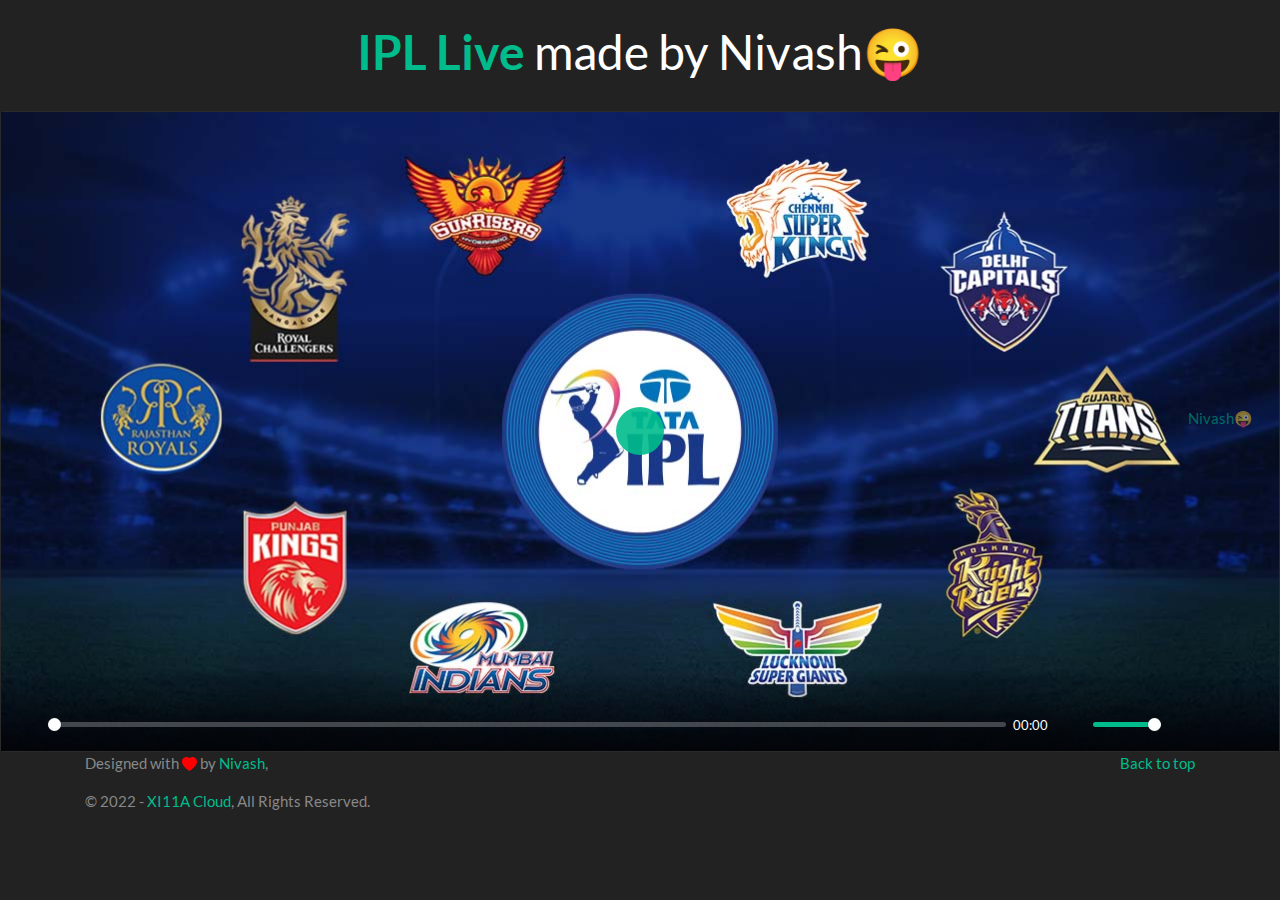
<file: index.html>
<html>
<head>
    <meta name="viewport" content="width=device-width, initial-scale=1.0,maximum-scale=1.0, user-scalable=no">
    <meta charset="utf-8">
    <meta name="keywords" content="Nivash😜, Nivash, xi11a, xilla, dev, website, ipl, video, player, ipl live, plyr">
    <meta name="description" content="IPL Live | Nivash😜 - XI11A Organization">
    <link rel="icon" sizes="192x192" href="/icon_player.png">
    <link="" rel="icon" href="/favicon.ico">
    <link rel="stylesheet" href="/bootstrap.min.css">
    <link rel="stylesheet" href="/plyr.css">
	<title>IPL Live | Nivash😜</title>
<style>
  .plyr__video-wrapper::before{position:absolute;bottom:50%;right:2%;color:#00bc8c;opacity:0.5;z-index:10;content:"Nivash😜"}
  </style>
</head>
<body>
    <center>
<br>
	<h1> <a href="/"><b>IPL Live</b></a> made by Nivash😜</h1>
	<br>
	<div>
        <div class="card text-center">
        <video preload="none" id="player" autoplay controls crossorigin poster="/banner.jpg"></video>
	</div>
</center>
<footer class="text-muted"> <div class="container"> <p class="float-right"> <a href="#">Back to top</a> </p> <p>Designed with <svg width="1em" height="1em" viewBox="0 0 16 16" class="bi bi-heart-fill" fill="red" xmlns="http://www.w3.org/2000/svg"> <path fill-rule="evenodd" d="M8 1.314C12.438-3.248 23.534 4.735 8 15-7.534 4.736 3.562-3.248 8 1.314z"></path> </svg> by <a href="https://github.com/XI11A" target="_blank">Nivash</a>, </p> <p>© 2022 - <a href=" https://github.com/XI11A" target="_blank"> XI11A Cloud</a>, All Rights Reserved.</p> </div> </footer>
<script src="/hls.js"></script>
<script src="/starsports1hd.js"></script>
<script src="/plyr.js"></script>
<script>
    const player = new Plyr('#player');
  </script>
</body>
</html>
</file>
<file: plyr.css>
@keyframes plyr-progress{to{background-position:25px 0;background-position:var(--plyr-progress-loading-size,25px) 0}}@keyframes plyr-popup{0%{opacity:.5;transform:translateY(10px)}to{opacity:1;transform:translateY(0)}}@keyframes plyr-fade-in{from{opacity:0}to{opacity:1}}.plyr{-moz-osx-font-smoothing:grayscale;-webkit-font-smoothing:antialiased;align-items:center;direction:ltr;display:flex;flex-direction:column;font-family:inherit;font-family:var(--plyr-font-family,inherit);font-variant-numeric:tabular-nums;font-weight:400;font-weight:var(--plyr-font-weight-regular,400);line-height:1.7;line-height:var(--plyr-line-height,1.7);max-width:100%;min-width:200px;position:relative;text-shadow:none;transition:box-shadow .3s ease;z-index:0}.plyr audio,.plyr iframe,.plyr video{display:block;height:100%;width:100%}.plyr button{font:inherit;line-height:inherit;width:auto}.plyr:focus{outline:0}.plyr--full-ui{box-sizing:border-box}.plyr--full-ui *,.plyr--full-ui ::after,.plyr--full-ui ::before{box-sizing:inherit}.plyr--full-ui a,.plyr--full-ui button,.plyr--full-ui input,.plyr--full-ui label{touch-action:manipulation}.plyr__badge{background:#4a5464;background:var(--plyr-badge-background,#4a5464);border-radius:2px;border-radius:var(--plyr-badge-border-radius,2px);color:#fff;color:var(--plyr-badge-text-color,#fff);font-size:9px;font-size:var(--plyr-font-size-badge,9px);line-height:1;padding:3px 4px}.plyr--full-ui ::-webkit-media-text-track-container{display:none}.plyr__captions{animation:plyr-fade-in .3s ease;bottom:0;display:none;font-size:13px;font-size:var(--plyr-font-size-small,13px);left:0;padding:10px;padding:var(--plyr-control-spacing,10px);position:absolute;text-align:center;transition:transform .4s ease-in-out;width:100%}.plyr__captions span:empty{display:none}@media (min-width:480px){.plyr__captions{font-size:15px;font-size:var(--plyr-font-size-base,15px);padding:calc(10px * 2);padding:calc(var(--plyr-control-spacing,10px) * 2)}}@media (min-width:768px){.plyr__captions{font-size:18px;font-size:var(--plyr-font-size-large,18px)}}.plyr--captions-active .plyr__captions{display:block}.plyr:not(.plyr--hide-controls) .plyr__controls:not(:empty)~.plyr__captions{transform:translateY(calc(10px * -4));transform:translateY(calc(var(--plyr-control-spacing,10px) * -4))}.plyr__caption{background:rgba(0,0,0,.8);background:var(--plyr-captions-background,rgba(0,0,0,.8));border-radius:2px;-webkit-box-decoration-break:clone;box-decoration-break:clone;color:#fff;color:var(--plyr-captions-text-color,#fff);line-height:185%;padding:.2em .5em;white-space:pre-wrap}.plyr__caption div{display:inline}.plyr__control{background:0 0;border:0;border-radius:3px;border-radius:var(--plyr-control-radius,3px);color:inherit;cursor:pointer;flex-shrink:0;overflow:visible;padding:calc(10px * .7);padding:calc(var(--plyr-control-spacing,10px) * .7);position:relative;transition:all .3s ease}.plyr__control svg{display:block;fill:currentColor;height:18px;height:var(--plyr-control-icon-size,18px);pointer-events:none;width:18px;width:var(--plyr-control-icon-size,18px)}.plyr__control:focus{outline:0}.plyr__control.plyr__tab-focus{outline-color:#00bc8c;outline-color:var(--plyr-tab-focus-color,var(--plyr-color-main,var(--plyr-color-main,#00bc8c)));outline-offset:2px;outline-style:dotted;outline-width:3px}a.plyr__control{text-decoration:none}a.plyr__control::after,a.plyr__control::before{display:none}.plyr__control.plyr__control--pressed .icon--not-pressed,.plyr__control.plyr__control--pressed .label--not-pressed,.plyr__control:not(.plyr__control--pressed) .icon--pressed,.plyr__control:not(.plyr__control--pressed) .label--pressed{display:none}.plyr--full-ui ::-webkit-media-controls{display:none}.plyr__controls{align-items:center;display:flex;justify-content:flex-end;text-align:center}.plyr__controls .plyr__progress__container{flex:1;min-width:0}.plyr__controls .plyr__controls__item{margin-left:calc(10px / 4);margin-left:calc(var(--plyr-control-spacing,10px)/ 4)}.plyr__controls .plyr__controls__item:first-child{margin-left:0;margin-right:auto}.plyr__controls .plyr__controls__item.plyr__progress__container{padding-left:calc(10px / 4);padding-left:calc(var(--plyr-control-spacing,10px)/ 4)}.plyr__controls .plyr__controls__item.plyr__time{padding:0 calc(10px / 2);padding:0 calc(var(--plyr-control-spacing,10px)/ 2)}.plyr__controls .plyr__controls__item.plyr__progress__container:first-child,.plyr__controls .plyr__controls__item.plyr__time+.plyr__time,.plyr__controls .plyr__controls__item.plyr__time:first-child{padding-left:0}.plyr__controls:empty{display:none}.plyr [data-plyr=airplay],.plyr [data-plyr=captions],.plyr [data-plyr=fullscreen],.plyr [data-plyr=pip]{display:none}.plyr--airplay-supported [data-plyr=airplay],.plyr--captions-enabled [data-plyr=captions],.plyr--fullscreen-enabled [data-plyr=fullscreen],.plyr--pip-supported [data-plyr=pip]{display:inline-block}.plyr__menu{display:flex;position:relative}.plyr__menu .plyr__control svg{transition:transform .3s ease}.plyr__menu .plyr__control[aria-expanded=true] svg{transform:rotate(90deg)}.plyr__menu .plyr__control[aria-expanded=true] .plyr__tooltip{display:none}.plyr__menu__container{animation:plyr-popup .2s ease;background:rgba(255,255,255,.9);background:var(--plyr-menu-background,rgba(255,255,255,.9));border-radius:4px;bottom:100%;box-shadow:0 1px 2px rgba(0,0,0,.15);box-shadow:var(--plyr-menu-shadow,0 1px 2px rgba(0,0,0,.15));color:#4a5464;color:var(--plyr-menu-color,#4a5464);font-size:15px;font-size:var(--plyr-font-size-base,15px);margin-bottom:10px;position:absolute;right:-3px;text-align:left;white-space:nowrap;z-index:3}.plyr__menu__container>div{overflow:hidden;transition:height .35s cubic-bezier(.4,0,.2,1),width .35s cubic-bezier(.4,0,.2,1)}.plyr__menu__container::after{border:4px solid transparent;border:var(--plyr-menu-arrow-size,4px) solid transparent;border-top-color:rgba(255,255,255,.9);border-top-color:var(--plyr-menu-background,rgba(255,255,255,.9));content:'';height:0;position:absolute;right:calc(((18px / 2) + calc(10px * .7)) - (4px / 2));right:calc(((var(--plyr-control-icon-size,18px)/ 2) + calc(var(--plyr-control-spacing,10px) * .7)) - (var(--plyr-menu-arrow-size,4px)/ 2));top:100%;width:0}.plyr__menu__container [role=menu]{padding:calc(10px * .7);padding:calc(var(--plyr-control-spacing,10px) * .7)}.plyr__menu__container [role=menuitem],.plyr__menu__container [role=menuitemradio]{margin-top:2px}.plyr__menu__container [role=menuitem]:first-child,.plyr__menu__container [role=menuitemradio]:first-child{margin-top:0}.plyr__menu__container .plyr__control{align-items:center;color:#4a5464;color:var(--plyr-menu-color,#4a5464);display:flex;font-size:13px;font-size:var(--plyr-font-size-menu,var(--plyr-font-size-small,13px));padding-bottom:calc(calc(10px * .7)/ 1.5);padding-bottom:calc(calc(var(--plyr-control-spacing,10px) * .7)/ 1.5);padding-left:calc(calc(10px * .7) * 1.5);padding-left:calc(calc(var(--plyr-control-spacing,10px) * .7) * 1.5);padding-right:calc(calc(10px * .7) * 1.5);padding-right:calc(calc(var(--plyr-control-spacing,10px) * .7) * 1.5);padding-top:calc(calc(10px * .7)/ 1.5);padding-top:calc(calc(var(--plyr-control-spacing,10px) * .7)/ 1.5);-webkit-user-select:none;-ms-user-select:none;user-select:none;width:100%}.plyr__menu__container .plyr__control>span{align-items:inherit;display:flex;width:100%}.plyr__menu__container .plyr__control::after{border:4px solid transparent;border:var(--plyr-menu-item-arrow-size,4px) solid transparent;content:'';position:absolute;top:50%;transform:translateY(-50%)}.plyr__menu__container .plyr__control--forward{padding-right:calc(calc(10px * .7) * 4);padding-right:calc(calc(var(--plyr-control-spacing,10px) * .7) * 4)}.plyr__menu__container .plyr__control--forward::after{border-left-color:#728197;border-left-color:var(--plyr-menu-arrow-color,#728197);right:calc((calc(10px * .7) * 1.5) - 4px);right:calc((calc(var(--plyr-control-spacing,10px) * .7) * 1.5) - var(--plyr-menu-item-arrow-size,4px))}.plyr__menu__container .plyr__control--forward.plyr__tab-focus::after,.plyr__menu__container .plyr__control--forward:hover::after{border-left-color:currentColor}.plyr__menu__container .plyr__control--back{font-weight:400;font-weight:var(--plyr-font-weight-regular,400);margin:calc(10px * .7);margin:calc(var(--plyr-control-spacing,10px) * .7);margin-bottom:calc(calc(10px * .7)/ 2);margin-bottom:calc(calc(var(--plyr-control-spacing,10px) * .7)/ 2);padding-left:calc(calc(10px * .7) * 4);padding-left:calc(calc(var(--plyr-control-spacing,10px) * .7) * 4);position:relative;width:calc(100% - (calc(10px * .7) * 2));width:calc(100% - (calc(var(--plyr-control-spacing,10px) * .7) * 2))}.plyr__menu__container .plyr__control--back::after{border-right-color:#728197;border-right-color:var(--plyr-menu-arrow-color,#728197);left:calc((calc(10px * .7) * 1.5) - 4px);left:calc((calc(var(--plyr-control-spacing,10px) * .7) * 1.5) - var(--plyr-menu-item-arrow-size,4px))}.plyr__menu__container .plyr__control--back::before{background:#dcdfe5;background:var(--plyr-menu-back-border-color,#dcdfe5);box-shadow:0 1px 0 #fff;box-shadow:0 1px 0 var(--plyr-menu-back-border-shadow-color,#fff);content:'';height:1px;left:0;margin-top:calc(calc(10px * .7)/ 2);margin-top:calc(calc(var(--plyr-control-spacing,10px) * .7)/ 2);overflow:hidden;position:absolute;right:0;top:100%}.plyr__menu__container .plyr__control--back.plyr__tab-focus::after,.plyr__menu__container .plyr__control--back:hover::after{border-right-color:currentColor}.plyr__menu__container .plyr__control[role=menuitemradio]{padding-left:calc(10px * .7);padding-left:calc(var(--plyr-control-spacing,10px) * .7)}.plyr__menu__container .plyr__control[role=menuitemradio]::after,.plyr__menu__container .plyr__control[role=menuitemradio]::before{border-radius:100%}.plyr__menu__container .plyr__control[role=menuitemradio]::before{background:rgba(0,0,0,.1);content:'';display:block;flex-shrink:0;height:16px;margin-right:10px;margin-right:var(--plyr-control-spacing,10px);transition:all .3s ease;width:16px}.plyr__menu__container .plyr__control[role=menuitemradio]::after{background:#fff;border:0;height:6px;left:12px;opacity:0;top:50%;transform:translateY(-50%) scale(0);transition:transform .3s ease,opacity .3s ease;width:6px}.plyr__menu__container .plyr__control[role=menuitemradio][aria-checked=true]::before{background:#00bc8c;background:var(--plyr-control-toggle-checked-background,var(--plyr-color-main,var(--plyr-color-main,#00bc8c)))}.plyr__menu__container .plyr__control[role=menuitemradio][aria-checked=true]::after{opacity:1;transform:translateY(-50%) scale(1)}.plyr__menu__container .plyr__control[role=menuitemradio].plyr__tab-focus::before,.plyr__menu__container .plyr__control[role=menuitemradio]:hover::before{background:rgba(35,40,47,.1)}.plyr__menu__container .plyr__menu__value{align-items:center;display:flex;margin-left:auto;margin-right:calc((calc(10px * .7) - 2) * -1);margin-right:calc((calc(var(--plyr-control-spacing,10px) * .7) - 2) * -1);overflow:hidden;padding-left:calc(calc(10px * .7) * 3.5);padding-left:calc(calc(var(--plyr-control-spacing,10px) * .7) * 3.5);pointer-events:none}.plyr--full-ui input[type=range]{-webkit-appearance:none;background:0 0;border:0;border-radius:calc(13px * 2);border-radius:calc(var(--plyr-range-thumb-height,13px) * 2);color:#00bc8c;color:var(--plyr-range-fill-background,var(--plyr-color-main,var(--plyr-color-main,#00bc8c)));display:block;height:calc((3px * 2) + 13px);height:calc((var(--plyr-range-thumb-active-shadow-width,3px) * 2) + var(--plyr-range-thumb-height,13px));margin:0;min-width:0;padding:0;transition:box-shadow .3s ease;width:100%}.plyr--full-ui input[type=range]::-webkit-slider-runnable-track{background:0 0;border:0;border-radius:calc(5px / 2);border-radius:calc(var(--plyr-range-track-height,5px)/ 2);height:5px;height:var(--plyr-range-track-height,5px);-webkit-transition:box-shadow .3s ease;transition:box-shadow .3s ease;-webkit-user-select:none;user-select:none;background-image:linear-gradient(to right,currentColor 0,transparent 0);background-image:linear-gradient(to right,currentColor var(--value,0),transparent var(--value,0))}.plyr--full-ui input[type=range]::-webkit-slider-thumb{background:#fff;background:var(--plyr-range-thumb-background,#fff);border:0;border-radius:100%;box-shadow:0 1px 1px rgba(35,40,47,.15),0 0 0 1px rgba(35,40,47,.2);box-shadow:var(--plyr-range-thumb-shadow,0 1px 1px rgba(35,40,47,.15),0 0 0 1px rgba(35,40,47,.2));height:13px;height:var(--plyr-range-thumb-height,13px);position:relative;-webkit-transition:all .2s ease;transition:all .2s ease;width:13px;width:var(--plyr-range-thumb-height,13px);-webkit-appearance:none;margin-top:calc(((13px - 5px)/ 2) * -1);margin-top:calc(((var(--plyr-range-thumb-height,13px) - var(--plyr-range-track-height,5px))/ 2) * -1)}.plyr--full-ui input[type=range]::-moz-range-track{background:0 0;border:0;border-radius:calc(5px / 2);border-radius:calc(var(--plyr-range-track-height,5px)/ 2);height:5px;height:var(--plyr-range-track-height,5px);-moz-transition:box-shadow .3s ease;transition:box-shadow .3s ease;user-select:none}.plyr--full-ui input[type=range]::-moz-range-thumb{background:#fff;background:var(--plyr-range-thumb-background,#fff);border:0;border-radius:100%;box-shadow:0 1px 1px rgba(35,40,47,.15),0 0 0 1px rgba(35,40,47,.2);box-shadow:var(--plyr-range-thumb-shadow,0 1px 1px rgba(35,40,47,.15),0 0 0 1px rgba(35,40,47,.2));height:13px;height:var(--plyr-range-thumb-height,13px);position:relative;-moz-transition:all .2s ease;transition:all .2s ease;width:13px;width:var(--plyr-range-thumb-height,13px)}.plyr--full-ui input[type=range]::-moz-range-progress{background:currentColor;border-radius:calc(5px / 2);border-radius:calc(var(--plyr-range-track-height,5px)/ 2);height:5px;height:var(--plyr-range-track-height,5px)}.plyr--full-ui input[type=range]::-ms-track{background:0 0;border:0;border-radius:calc(5px / 2);border-radius:calc(var(--plyr-range-track-height,5px)/ 2);height:5px;height:var(--plyr-range-track-height,5px);-ms-transition:box-shadow .3s ease;transition:box-shadow .3s ease;-ms-user-select:none;user-select:none;color:transparent}.plyr--full-ui input[type=range]::-ms-fill-upper{background:0 0;border:0;border-radius:calc(5px / 2);border-radius:calc(var(--plyr-range-track-height,5px)/ 2);height:5px;height:var(--plyr-range-track-height,5px);-ms-transition:box-shadow .3s ease;transition:box-shadow .3s ease;-ms-user-select:none;user-select:none}.plyr--full-ui input[type=range]::-ms-fill-lower{background:0 0;border:0;border-radius:calc(5px / 2);border-radius:calc(var(--plyr-range-track-height,5px)/ 2);height:5px;height:var(--plyr-range-track-height,5px);-ms-transition:box-shadow .3s ease;transition:box-shadow .3s ease;-ms-user-select:none;user-select:none;background:currentColor}.plyr--full-ui input[type=range]::-ms-thumb{background:#fff;background:var(--plyr-range-thumb-background,#fff);border:0;border-radius:100%;box-shadow:0 1px 1px rgba(35,40,47,.15),0 0 0 1px rgba(35,40,47,.2);box-shadow:var(--plyr-range-thumb-shadow,0 1px 1px rgba(35,40,47,.15),0 0 0 1px rgba(35,40,47,.2));height:13px;height:var(--plyr-range-thumb-height,13px);position:relative;-ms-transition:all .2s ease;transition:all .2s ease;width:13px;width:var(--plyr-range-thumb-height,13px);margin-top:0}.plyr--full-ui input[type=range]::-ms-tooltip{display:none}.plyr--full-ui input[type=range]:focus{outline:0}.plyr--full-ui input[type=range]::-moz-focus-outer{border:0}.plyr--full-ui input[type=range].plyr__tab-focus::-webkit-slider-runnable-track{outline-color:#00bc8c;outline-color:var(--plyr-tab-focus-color,var(--plyr-color-main,var(--plyr-color-main,#00bc8c)));outline-offset:2px;outline-style:dotted;outline-width:3px}.plyr--full-ui input[type=range].plyr__tab-focus::-moz-range-track{outline-color:#00bc8c;outline-color:var(--plyr-tab-focus-color,var(--plyr-color-main,var(--plyr-color-main,#00bc8c)));outline-offset:2px;outline-style:dotted;outline-width:3px}.plyr--full-ui input[type=range].plyr__tab-focus::-ms-track{outline-color:#00bc8c;outline-color:var(--plyr-tab-focus-color,var(--plyr-color-main,var(--plyr-color-main,#00bc8c)));outline-offset:2px;outline-style:dotted;outline-width:3px}.plyr__poster{background-color:#000;background-color:var(--plyr-video-background,var(--plyr-video-background,#000));background-position:50% 50%;background-repeat:no-repeat;background-size:contain;height:100%;left:0;opacity:0;position:absolute;top:0;transition:opacity .2s ease;width:100%;z-index:1}.plyr--stopped.plyr__poster-enabled .plyr__poster{opacity:1}.plyr__time{font-size:13px;font-size:var(--plyr-font-size-time,var(--plyr-font-size-small,13px))}.plyr__time+.plyr__time::before{content:'\2044';margin-right:10px;margin-right:var(--plyr-control-spacing,10px)}@media (max-width:767px){.plyr__time+.plyr__time{display:none}}.plyr__tooltip{background:rgba(255,255,255,.9);background:var(--plyr-tooltip-background,rgba(255,255,255,.9));border-radius:3px;border-radius:var(--plyr-tooltip-radius,3px);bottom:100%;box-shadow:0 1px 2px rgba(0,0,0,.15);box-shadow:var(--plyr-tooltip-shadow,0 1px 2px rgba(0,0,0,.15));color:#4a5464;color:var(--plyr-tooltip-color,#4a5464);font-size:13px;font-size:var(--plyr-font-size-small,13px);font-weight:400;font-weight:var(--plyr-font-weight-regular,400);left:50%;line-height:1.3;margin-bottom:calc(calc(10px / 2) * 2);margin-bottom:calc(calc(var(--plyr-control-spacing,10px)/ 2) * 2);opacity:0;padding:calc(10px / 2) calc(calc(10px / 2) * 1.5);padding:calc(var(--plyr-control-spacing,10px)/ 2) calc(calc(var(--plyr-control-spacing,10px)/ 2) * 1.5);pointer-events:none;position:absolute;transform:translate(-50%,10px) scale(.8);transform-origin:50% 100%;transition:transform .2s .1s ease,opacity .2s .1s ease;white-space:nowrap;z-index:2}.plyr__tooltip::before{border-left:4px solid transparent;border-left:var(--plyr-tooltip-arrow-size,4px) solid transparent;border-right:4px solid transparent;border-right:var(--plyr-tooltip-arrow-size,4px) solid transparent;border-top:4px solid rgba(255,255,255,.9);border-top:var(--plyr-tooltip-arrow-size,4px) solid var(--plyr-tooltip-background,rgba(255,255,255,.9));bottom:calc(4px * -1);bottom:calc(var(--plyr-tooltip-arrow-size,4px) * -1);content:'';height:0;left:50%;position:absolute;transform:translateX(-50%);width:0;z-index:2}.plyr .plyr__control.plyr__tab-focus .plyr__tooltip,.plyr .plyr__control:hover .plyr__tooltip,.plyr__tooltip--visible{opacity:1;transform:translate(-50%,0) scale(1)}.plyr .plyr__control:hover .plyr__tooltip{z-index:3}.plyr__controls>.plyr__control:first-child .plyr__tooltip,.plyr__controls>.plyr__control:first-child+.plyr__control .plyr__tooltip{left:0;transform:translate(0,10px) scale(.8);transform-origin:0 100%}.plyr__controls>.plyr__control:first-child .plyr__tooltip::before,.plyr__controls>.plyr__control:first-child+.plyr__control .plyr__tooltip::before{left:calc((18px / 2) + calc(10px * .7));left:calc((var(--plyr-control-icon-size,18px)/ 2) + calc(var(--plyr-control-spacing,10px) * .7))}.plyr__controls>.plyr__control:last-child .plyr__tooltip{left:auto;right:0;transform:translate(0,10px) scale(.8);transform-origin:100% 100%}.plyr__controls>.plyr__control:last-child .plyr__tooltip::before{left:auto;right:calc((18px / 2) + calc(10px * .7));right:calc((var(--plyr-control-icon-size,18px)/ 2) + calc(var(--plyr-control-spacing,10px) * .7));transform:translateX(50%)}.plyr__controls>.plyr__control:first-child .plyr__tooltip--visible,.plyr__controls>.plyr__control:first-child+.plyr__control .plyr__tooltip--visible,.plyr__controls>.plyr__control:first-child+.plyr__control.plyr__tab-focus .plyr__tooltip,.plyr__controls>.plyr__control:first-child+.plyr__control:hover .plyr__tooltip,.plyr__controls>.plyr__control:first-child.plyr__tab-focus .plyr__tooltip,.plyr__controls>.plyr__control:first-child:hover .plyr__tooltip,.plyr__controls>.plyr__control:last-child .plyr__tooltip--visible,.plyr__controls>.plyr__control:last-child.plyr__tab-focus .plyr__tooltip,.plyr__controls>.plyr__control:last-child:hover .plyr__tooltip{transform:translate(0,0) scale(1)}.plyr__progress{left:calc(13px * .5);left:calc(var(--plyr-range-thumb-height,13px) * .5);margin-right:13px;margin-right:var(--plyr-range-thumb-height,13px);position:relative}.plyr__progress input[type=range],.plyr__progress__buffer{margin-left:calc(13px * -.5);margin-left:calc(var(--plyr-range-thumb-height,13px) * -.5);margin-right:calc(13px * -.5);margin-right:calc(var(--plyr-range-thumb-height,13px) * -.5);width:calc(100% + 13px);width:calc(100% + var(--plyr-range-thumb-height,13px))}.plyr__progress input[type=range]{position:relative;z-index:2}.plyr__progress .plyr__tooltip{font-size:13px;font-size:var(--plyr-font-size-time,var(--plyr-font-size-small,13px));left:0}.plyr__progress__buffer{-webkit-appearance:none;background:0 0;border:0;border-radius:100px;height:5px;height:var(--plyr-range-track-height,5px);left:0;margin-top:calc((5px / 2) * -1);margin-top:calc((var(--plyr-range-track-height,5px)/ 2) * -1);padding:0;position:absolute;top:50%}.plyr__progress__buffer::-webkit-progress-bar{background:0 0}.plyr__progress__buffer::-webkit-progress-value{background:currentColor;border-radius:100px;min-width:5px;min-width:var(--plyr-range-track-height,5px);-webkit-transition:width .2s ease;transition:width .2s ease}.plyr__progress__buffer::-moz-progress-bar{background:currentColor;border-radius:100px;min-width:5px;min-width:var(--plyr-range-track-height,5px);-moz-transition:width .2s ease;transition:width .2s ease}.plyr__progress__buffer::-ms-fill{border-radius:100px;-ms-transition:width .2s ease;transition:width .2s ease}.plyr--loading .plyr__progress__buffer{animation:plyr-progress 1s linear infinite;background-image:linear-gradient(-45deg,rgba(35,40,47,.6) 25%,transparent 25%,transparent 50%,rgba(35,40,47,.6) 50%,rgba(35,40,47,.6) 75%,transparent 75%,transparent);background-image:linear-gradient(-45deg,var(--plyr-progress-loading-background,rgba(35,40,47,.6)) 25%,transparent 25%,transparent 50%,var(--plyr-progress-loading-background,rgba(35,40,47,.6)) 50%,var(--plyr-progress-loading-background,rgba(35,40,47,.6)) 75%,transparent 75%,transparent);background-repeat:repeat-x;background-size:25px 25px;background-size:var(--plyr-progress-loading-size,25px) var(--plyr-progress-loading-size,25px);color:transparent}.plyr--video.plyr--loading .plyr__progress__buffer{background-color:rgba(255,255,255,.25);background-color:var(--plyr-video-progress-buffered-background,rgba(255,255,255,.25))}.plyr--audio.plyr--loading .plyr__progress__buffer{background-color:rgba(193,200,209,.6);background-color:var(--plyr-audio-progress-buffered-background,rgba(193,200,209,.6))}.plyr__volume{align-items:center;display:flex;max-width:110px;min-width:80px;position:relative;width:20%}.plyr__volume input[type=range]{margin-left:calc(10px / 2);margin-left:calc(var(--plyr-control-spacing,10px)/ 2);margin-right:calc(10px / 2);margin-right:calc(var(--plyr-control-spacing,10px)/ 2);position:relative;z-index:2}.plyr--is-ios .plyr__volume{min-width:0;width:auto}.plyr--audio{display:block}.plyr--audio .plyr__controls{background:#fff;background:var(--plyr-audio-controls-background,#fff);border-radius:inherit;color:#4a5464;color:var(--plyr-audio-control-color,#4a5464);padding:10px;padding:var(--plyr-control-spacing,10px)}.plyr--audio .plyr__control.plyr__tab-focus,.plyr--audio .plyr__control:hover,.plyr--audio .plyr__control[aria-expanded=true]{background:#00bc8c;background:var(--plyr-audio-control-background-hover,var(--plyr-color-main,var(--plyr-color-main,#00bc8c)));color:#fff;color:var(--plyr-audio-control-color-hover,#fff)}.plyr--full-ui.plyr--audio input[type=range]::-webkit-slider-runnable-track{background-color:rgba(193,200,209,.6);background-color:var(--plyr-audio-range-track-background,var(--plyr-audio-progress-buffered-background,rgba(193,200,209,.6)))}.plyr--full-ui.plyr--audio input[type=range]::-moz-range-track{background-color:rgba(193,200,209,.6);background-color:var(--plyr-audio-range-track-background,var(--plyr-audio-progress-buffered-background,rgba(193,200,209,.6)))}.plyr--full-ui.plyr--audio input[type=range]::-ms-track{background-color:rgba(193,200,209,.6);background-color:var(--plyr-audio-range-track-background,var(--plyr-audio-progress-buffered-background,rgba(193,200,209,.6)))}.plyr--full-ui.plyr--audio input[type=range]:active::-webkit-slider-thumb{box-shadow:0 1px 1px rgba(35,40,47,.15),0 0 0 1px rgba(35,40,47,.2),0 0 0 3px rgba(35,40,47,.1);box-shadow:var(--plyr-range-thumb-shadow,0 1px 1px rgba(35,40,47,.15),0 0 0 1px rgba(35,40,47,.2)),0 0 0 var(--plyr-range-thumb-active-shadow-width,3px) var(--plyr-audio-range-thumb-active-shadow-color,rgba(35,40,47,.1))}.plyr--full-ui.plyr--audio input[type=range]:active::-moz-range-thumb{box-shadow:0 1px 1px rgba(35,40,47,.15),0 0 0 1px rgba(35,40,47,.2),0 0 0 3px rgba(35,40,47,.1);box-shadow:var(--plyr-range-thumb-shadow,0 1px 1px rgba(35,40,47,.15),0 0 0 1px rgba(35,40,47,.2)),0 0 0 var(--plyr-range-thumb-active-shadow-width,3px) var(--plyr-audio-range-thumb-active-shadow-color,rgba(35,40,47,.1))}.plyr--full-ui.plyr--audio input[type=range]:active::-ms-thumb{box-shadow:0 1px 1px rgba(35,40,47,.15),0 0 0 1px rgba(35,40,47,.2),0 0 0 3px rgba(35,40,47,.1);box-shadow:var(--plyr-range-thumb-shadow,0 1px 1px rgba(35,40,47,.15),0 0 0 1px rgba(35,40,47,.2)),0 0 0 var(--plyr-range-thumb-active-shadow-width,3px) var(--plyr-audio-range-thumb-active-shadow-color,rgba(35,40,47,.1))}.plyr--audio .plyr__progress__buffer{color:rgba(193,200,209,.6);color:var(--plyr-audio-progress-buffered-background,rgba(193,200,209,.6))}.plyr--video{background:#000;background:var(--plyr-video-background,var(--plyr-video-background,#000));overflow:hidden}.plyr--video.plyr--menu-open{overflow:visible}.plyr__video-wrapper{background:#000;background:var(--plyr-video-background,var(--plyr-video-background,#000));height:100%;margin:auto;overflow:hidden;position:relative;width:100%}.plyr__video-embed,.plyr__video-wrapper--fixed-ratio{height:0;padding-bottom:56.25%}.plyr__video-embed iframe,.plyr__video-wrapper--fixed-ratio video{border:0;left:0;position:absolute;top:0}.plyr--full-ui .plyr__video-embed>.plyr__video-embed__container{padding-bottom:240%;position:relative;transform:translateY(-38.28125%)}.plyr--video .plyr__controls{background:linear-gradient(rgba(0,0,0,0),rgba(0,0,0,.75));background:var(--plyr-video-controls-background,linear-gradient(rgba(0,0,0,0),rgba(0,0,0,.75)));border-bottom-left-radius:inherit;border-bottom-right-radius:inherit;bottom:0;color:#fff;color:var(--plyr-video-control-color,#fff);left:0;padding:calc(10px / 2);padding:calc(var(--plyr-control-spacing,10px)/ 2);padding-top:calc(10px * 2);padding-top:calc(var(--plyr-control-spacing,10px) * 2);position:absolute;right:0;transition:opacity .4s ease-in-out,transform .4s ease-in-out;z-index:3}@media (min-width:480px){.plyr--video .plyr__controls{padding:10px;padding:var(--plyr-control-spacing,10px);padding-top:calc(10px * 3.5);padding-top:calc(var(--plyr-control-spacing,10px) * 3.5)}}.plyr--video.plyr--hide-controls .plyr__controls{opacity:0;pointer-events:none;transform:translateY(100%)}.plyr--video .plyr__control.plyr__tab-focus,.plyr--video .plyr__control:hover,.plyr--video .plyr__control[aria-expanded=true]{background:#00bc8c;background:var(--plyr-video-control-background-hover,var(--plyr-color-main,var(--plyr-color-main,#00bc8c)));color:#fff;color:var(--plyr-video-control-color-hover,#fff)}.plyr__control--overlaid{background:#00bc8c;background:var(--plyr-video-control-background-hover,var(--plyr-color-main,var(--plyr-color-main,#00bc8c)));border:0;border-radius:100%;color:#fff;color:var(--plyr-video-control-color,#fff);display:none;left:50%;opacity:.9;padding:calc(10px * 1.5);padding:calc(var(--plyr-control-spacing,10px) * 1.5);position:absolute;top:50%;transform:translate(-50%,-50%);transition:.3s;z-index:2}.plyr__control--overlaid svg{left:2px;position:relative}.plyr__control--overlaid:focus,.plyr__control--overlaid:hover{opacity:1}.plyr--playing .plyr__control--overlaid{opacity:0;visibility:hidden}.plyr--full-ui.plyr--video .plyr__control--overlaid{display:block}.plyr--full-ui.plyr--video input[type=range]::-webkit-slider-runnable-track{background-color:rgba(255,255,255,.25);background-color:var(--plyr-video-range-track-background,var(--plyr-video-progress-buffered-background,rgba(255,255,255,.25)))}.plyr--full-ui.plyr--video input[type=range]::-moz-range-track{background-color:rgba(255,255,255,.25);background-color:var(--plyr-video-range-track-background,var(--plyr-video-progress-buffered-background,rgba(255,255,255,.25)))}.plyr--full-ui.plyr--video input[type=range]::-ms-track{background-color:rgba(255,255,255,.25);background-color:var(--plyr-video-range-track-background,var(--plyr-video-progress-buffered-background,rgba(255,255,255,.25)))}.plyr--full-ui.plyr--video input[type=range]:active::-webkit-slider-thumb{box-shadow:0 1px 1px rgba(35,40,47,.15),0 0 0 1px rgba(35,40,47,.2),0 0 0 3px rgba(255,255,255,.5);box-shadow:var(--plyr-range-thumb-shadow,0 1px 1px rgba(35,40,47,.15),0 0 0 1px rgba(35,40,47,.2)),0 0 0 var(--plyr-range-thumb-active-shadow-width,3px) var(--plyr-audio-range-thumb-active-shadow-color,rgba(255,255,255,.5))}.plyr--full-ui.plyr--video input[type=range]:active::-moz-range-thumb{box-shadow:0 1px 1px rgba(35,40,47,.15),0 0 0 1px rgba(35,40,47,.2),0 0 0 3px rgba(255,255,255,.5);box-shadow:var(--plyr-range-thumb-shadow,0 1px 1px rgba(35,40,47,.15),0 0 0 1px rgba(35,40,47,.2)),0 0 0 var(--plyr-range-thumb-active-shadow-width,3px) var(--plyr-audio-range-thumb-active-shadow-color,rgba(255,255,255,.5))}.plyr--full-ui.plyr--video input[type=range]:active::-ms-thumb{box-shadow:0 1px 1px rgba(35,40,47,.15),0 0 0 1px rgba(35,40,47,.2),0 0 0 3px rgba(255,255,255,.5);box-shadow:var(--plyr-range-thumb-shadow,0 1px 1px rgba(35,40,47,.15),0 0 0 1px rgba(35,40,47,.2)),0 0 0 var(--plyr-range-thumb-active-shadow-width,3px) var(--plyr-audio-range-thumb-active-shadow-color,rgba(255,255,255,.5))}.plyr--video .plyr__progress__buffer{color:rgba(255,255,255,.25);color:var(--plyr-video-progress-buffered-background,rgba(255,255,255,.25))}.plyr:-webkit-full-screen{background:#000;border-radius:0!important;height:100%;margin:0;width:100%}.plyr:-ms-fullscreen{background:#000;border-radius:0!important;height:100%;margin:0;width:100%}.plyr:fullscreen{background:#000;border-radius:0!important;height:100%;margin:0;width:100%}.plyr:-webkit-full-screen video{height:100%}.plyr:-ms-fullscreen video{height:100%}.plyr:fullscreen video{height:100%}.plyr:-webkit-full-screen .plyr__video-wrapper{height:100%;position:static}.plyr:-ms-fullscreen .plyr__video-wrapper{height:100%;position:static}.plyr:fullscreen .plyr__video-wrapper{height:100%;position:static}.plyr:-webkit-full-screen.plyr--vimeo .plyr__video-wrapper{height:0;position:relative}.plyr:-ms-fullscreen.plyr--vimeo .plyr__video-wrapper{height:0;position:relative}.plyr:fullscreen.plyr--vimeo .plyr__video-wrapper{height:0;position:relative}.plyr:-webkit-full-screen .plyr__control .icon--exit-fullscreen{display:block}.plyr:-ms-fullscreen .plyr__control .icon--exit-fullscreen{display:block}.plyr:fullscreen .plyr__control .icon--exit-fullscreen{display:block}.plyr:-webkit-full-screen .plyr__control .icon--exit-fullscreen+svg{display:none}.plyr:-ms-fullscreen .plyr__control .icon--exit-fullscreen+svg{display:none}.plyr:fullscreen .plyr__control .icon--exit-fullscreen+svg{display:none}.plyr:-webkit-full-screen.plyr--hide-controls{cursor:none}.plyr:-ms-fullscreen.plyr--hide-controls{cursor:none}.plyr:fullscreen.plyr--hide-controls{cursor:none}@media (min-width:1024px){.plyr:-webkit-full-screen .plyr__captions{font-size:21px;font-size:var(--plyr-font-size-xlarge,21px)}.plyr:-ms-fullscreen .plyr__captions{font-size:21px;font-size:var(--plyr-font-size-xlarge,21px)}.plyr:fullscreen .plyr__captions{font-size:21px;font-size:var(--plyr-font-size-xlarge,21px)}}.plyr:-webkit-full-screen{background:#000;border-radius:0!important;height:100%;margin:0;width:100%}.plyr:-webkit-full-screen video{height:100%}.plyr:-webkit-full-screen .plyr__video-wrapper{height:100%;position:static}.plyr:-webkit-full-screen.plyr--vimeo .plyr__video-wrapper{height:0;position:relative}.plyr:-webkit-full-screen .plyr__control .icon--exit-fullscreen{display:block}.plyr:-webkit-full-screen .plyr__control .icon--exit-fullscreen+svg{display:none}.plyr:-webkit-full-screen.plyr--hide-controls{cursor:none}@media (min-width:1024px){.plyr:-webkit-full-screen .plyr__captions{font-size:21px;font-size:var(--plyr-font-size-xlarge,21px)}}.plyr:-moz-full-screen{background:#000;border-radius:0!important;height:100%;margin:0;width:100%}.plyr:-moz-full-screen video{height:100%}.plyr:-moz-full-screen .plyr__video-wrapper{height:100%;position:static}.plyr:-moz-full-screen.plyr--vimeo .plyr__video-wrapper{height:0;position:relative}.plyr:-moz-full-screen .plyr__control .icon--exit-fullscreen{display:block}.plyr:-moz-full-screen .plyr__control .icon--exit-fullscreen+svg{display:none}.plyr:-moz-full-screen.plyr--hide-controls{cursor:none}@media (min-width:1024px){.plyr:-moz-full-screen .plyr__captions{font-size:21px;font-size:var(--plyr-font-size-xlarge,21px)}}.plyr:-ms-fullscreen{background:#000;border-radius:0!important;height:100%;margin:0;width:100%}.plyr:-ms-fullscreen video{height:100%}.plyr:-ms-fullscreen .plyr__video-wrapper{height:100%;position:static}.plyr:-ms-fullscreen.plyr--vimeo .plyr__video-wrapper{height:0;position:relative}.plyr:-ms-fullscreen .plyr__control .icon--exit-fullscreen{display:block}.plyr:-ms-fullscreen .plyr__control .icon--exit-fullscreen+svg{display:none}.plyr:-ms-fullscreen.plyr--hide-controls{cursor:none}@media (min-width:1024px){.plyr:-ms-fullscreen .plyr__captions{font-size:21px;font-size:var(--plyr-font-size-xlarge,21px)}}.plyr--fullscreen-fallback{background:#000;border-radius:0!important;height:100%;margin:0;width:100%;bottom:0;display:block;left:0;position:fixed;right:0;top:0;z-index:10000000}.plyr--fullscreen-fallback video{height:100%}.plyr--fullscreen-fallback .plyr__video-wrapper{height:100%;position:static}.plyr--fullscreen-fallback.plyr--vimeo .plyr__video-wrapper{height:0;position:relative}.plyr--fullscreen-fallback .plyr__control .icon--exit-fullscreen{display:block}.plyr--fullscreen-fallback .plyr__control .icon--exit-fullscreen+svg{display:none}.plyr--fullscreen-fallback.plyr--hide-controls{cursor:none}@media (min-width:1024px){.plyr--fullscreen-fallback .plyr__captions{font-size:21px;font-size:var(--plyr-font-size-xlarge,21px)}}.plyr__ads{border-radius:inherit;bottom:0;cursor:pointer;left:0;overflow:hidden;position:absolute;right:0;top:0;z-index:-1}.plyr__ads>div,.plyr__ads>div iframe{height:100%;position:absolute;width:100%}.plyr__ads::after{background:#23282f;border-radius:2px;bottom:10px;bottom:var(--plyr-control-spacing,10px);color:#fff;content:attr(data-badge-text);font-size:11px;padding:2px 6px;pointer-events:none;position:absolute;right:10px;right:var(--plyr-control-spacing,10px);z-index:3}.plyr__ads::after:empty{display:none}.plyr__cues{background:currentColor;display:block;height:5px;height:var(--plyr-range-track-height,5px);left:0;margin:-var(--plyr-range-track-height,5px)/2 0 0;opacity:.8;position:absolute;top:50%;width:3px;z-index:3}.plyr__preview-thumb{background-color:rgba(255,255,255,.9);background-color:var(--plyr-tooltip-background,rgba(255,255,255,.9));border-radius:3px;bottom:100%;box-shadow:0 1px 2px rgba(0,0,0,.15);box-shadow:var(--plyr-tooltip-shadow,0 1px 2px rgba(0,0,0,.15));margin-bottom:calc(calc(10px / 2) * 2);margin-bottom:calc(calc(var(--plyr-control-spacing,10px)/ 2) * 2);opacity:0;padding:3px;padding:var(--plyr-tooltip-radius,3px);pointer-events:none;position:absolute;transform:translate(0,10px) scale(.8);transform-origin:50% 100%;transition:transform .2s .1s ease,opacity .2s .1s ease;z-index:2}.plyr__preview-thumb--is-shown{opacity:1;transform:translate(0,0) scale(1)}.plyr__preview-thumb::before{border-left:4px solid transparent;border-left:var(--plyr-tooltip-arrow-size,4px) solid transparent;border-right:4px solid transparent;border-right:var(--plyr-tooltip-arrow-size,4px) solid transparent;border-top:4px solid rgba(255,255,255,.9);border-top:var(--plyr-tooltip-arrow-size,4px) solid var(--plyr-tooltip-background,rgba(255,255,255,.9));bottom:calc(4px * -1);bottom:calc(var(--plyr-tooltip-arrow-size,4px) * -1);content:'';height:0;left:50%;position:absolute;transform:translateX(-50%);width:0;z-index:2}.plyr__preview-thumb__image-container{background:#c1c8d1;border-radius:calc(3px - 1px);border-radius:calc(var(--plyr-tooltip-radius,3px) - 1px);overflow:hidden;position:relative;z-index:0}.plyr__preview-thumb__image-container img{height:100%;left:0;max-height:none;max-width:none;position:absolute;top:0;width:100%}.plyr__preview-thumb__time-container{bottom:6px;left:0;position:absolute;right:0;white-space:nowrap;z-index:3}.plyr__preview-thumb__time-container span{background-color:rgba(0,0,0,.55);border-radius:calc(3px - 1px);border-radius:calc(var(--plyr-tooltip-radius,3px) - 1px);color:#fff;font-size:13px;font-size:var(--plyr-font-size-time,var(--plyr-font-size-small,13px));padding:3px 6px}.plyr__preview-scrubbing{bottom:0;filter:blur(1px);height:100%;left:0;margin:auto;opacity:0;overflow:hidden;pointer-events:none;position:absolute;right:0;top:0;transition:opacity .3s ease;width:100%;z-index:1}.plyr__preview-scrubbing--is-shown{opacity:1}.plyr__preview-scrubbing img{height:100%;left:0;max-height:none;max-width:none;object-fit:contain;position:absolute;top:0;width:100%}.plyr--no-transition{transition:none!important}.plyr__sr-only{clip:rect(1px,1px,1px,1px);overflow:hidden;border:0!important;height:1px!important;padding:0!important;position:absolute!important;width:1px!important}.plyr [hidden]{display:none!important}
</file>
